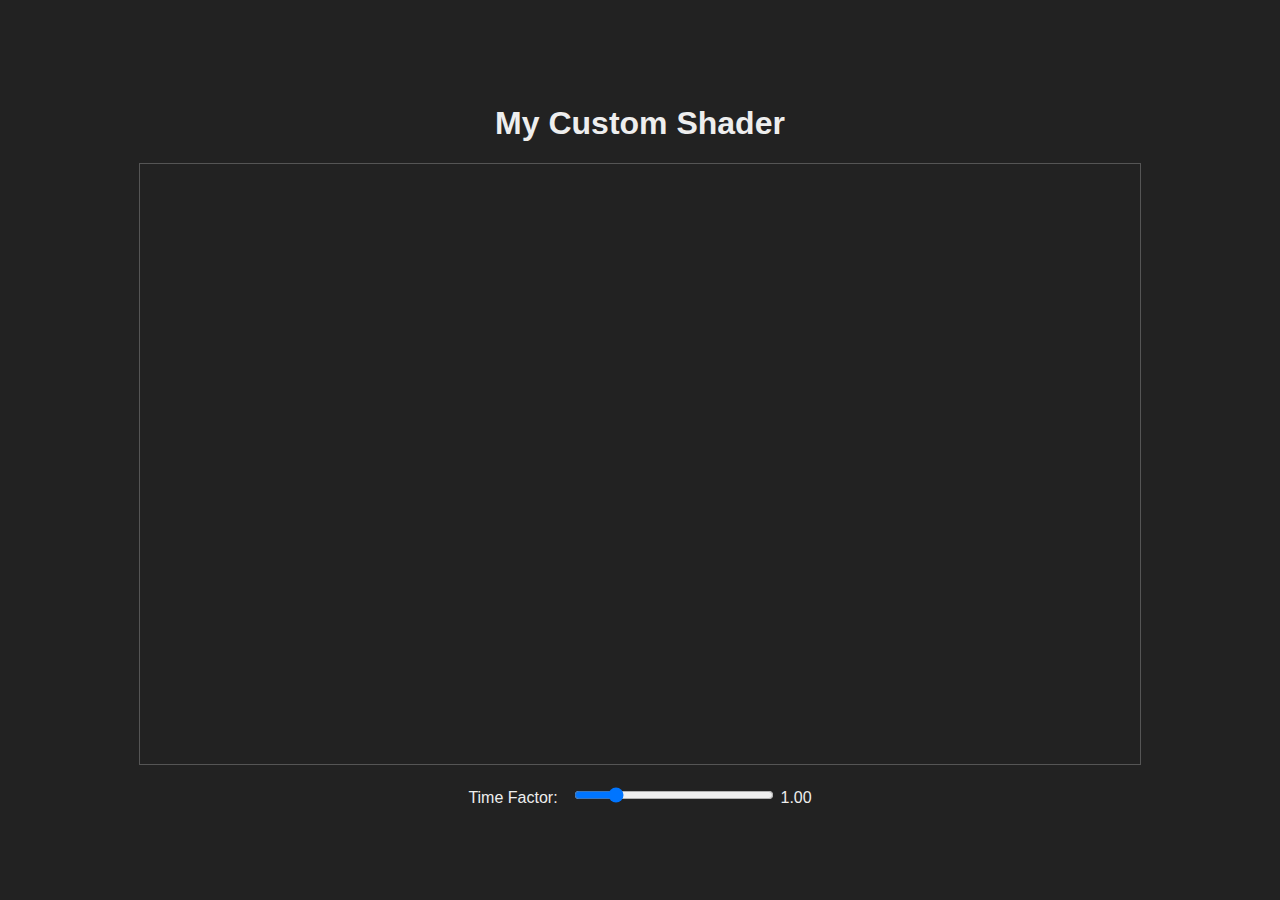
<file: src/static/index.html>
<!DOCTYPE html>
<html lang="en">
  <head>
    <meta charset="UTF-8" />
    <meta name="viewport" content="width=device-width, initial-scale=1.0" />
    <title>My Shader Animation</title>
    <style>
      body {
        margin: 0;
        overflow: hidden; /* Hide scrollbars */
        display: flex;
        flex-direction: column;
        align-items: center;
        justify-content: center;
        min-height: 100vh; /* Full viewport height */
        background-color: #222;
        font-family: Arial, sans-serif;
        color: #eee;
      }
      canvas {
        display: block; /* Remove extra space below canvas */
        width: 100vw;
        height: 70vh; /* Take up most of the screen height */
        max-width: 1000px; /* Optional: limit max width */
        max-height: 600px; /* Optional: limit max height */
        border: 1px solid #555;
      }
      .controls {
        margin-top: 20px;
        display: flex;
        flex-direction: column;
        align-items: center;
      }
      .control-group {
        margin-bottom: 10px;
      }
      input[type="range"] {
        width: 200px;
      }
      label {
        margin-right: 10px;
      }
    </style>
  </head>
  <body>
    <h1>My Custom Shader</h1>
    <canvas id="glcanvas"></canvas>

    <div class="controls">
      <div class="control-group">
        <label for="timeSlider">Time Factor:</label>
        <input
          type="range"
          id="timeSlider"
          min="0.1"
          max="5.0"
          step="0.01"
          value="1.0"
        />
        <span id="timeValue">1.00</span>
      </div>
    </div>

    <!-- Our JavaScript will be loaded here -->
    <script src="main.js"></script>
  </body>
</html>
</file>
